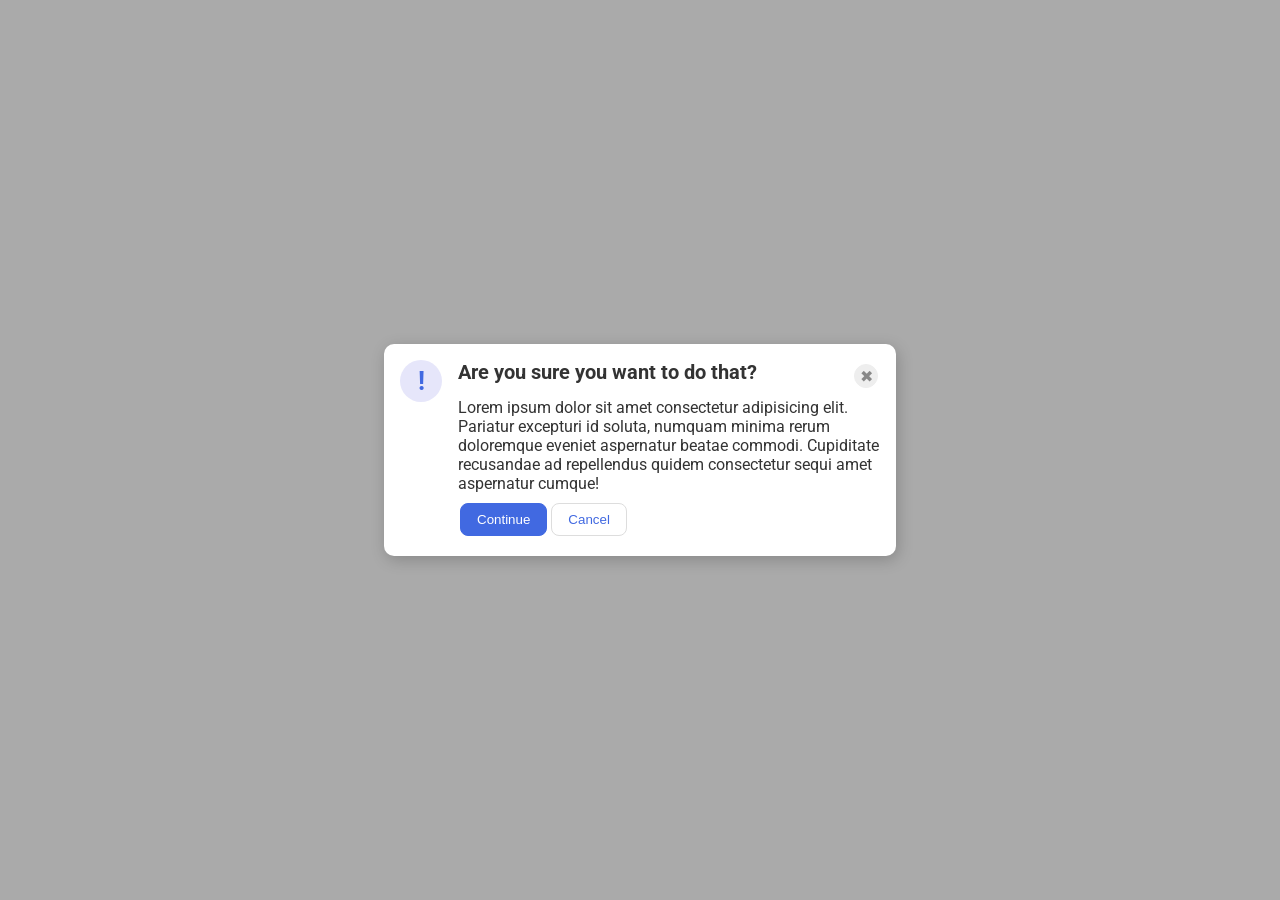
<file: foundations/flex/05-flex-modal/index.html>
<!DOCTYPE html>
<html lang="en">
  <head>
    <meta charset="UTF-8">
    <meta http-equiv="X-UA-Compatible" content="IE=edge">
    <meta name="viewport" content="width=device-width, initial-scale=1.0">
    <link rel="stylesheet" href="style.css">
    <title>Modal</title>
  </head>
  <body>
    <div class="modal">
      <div class="icon">!</div>
      <div class="container">
        <div class="header">Are you sure you want to do that?</div>
        <button class="close-button">✖</button>
        <div class="text">Lorem ipsum dolor sit amet consectetur adipisicing elit. Pariatur excepturi id soluta, numquam minima rerum doloremque eveniet aspernatur beatae commodi. Cupiditate recusandae ad repellendus quidem consectetur sequi amet aspernatur cumque!</div>
        <button class="continue">Continue</button>
        <button class="cancel">Cancel</button>
      </div>
    </div>
  </body>
</html>
</file>
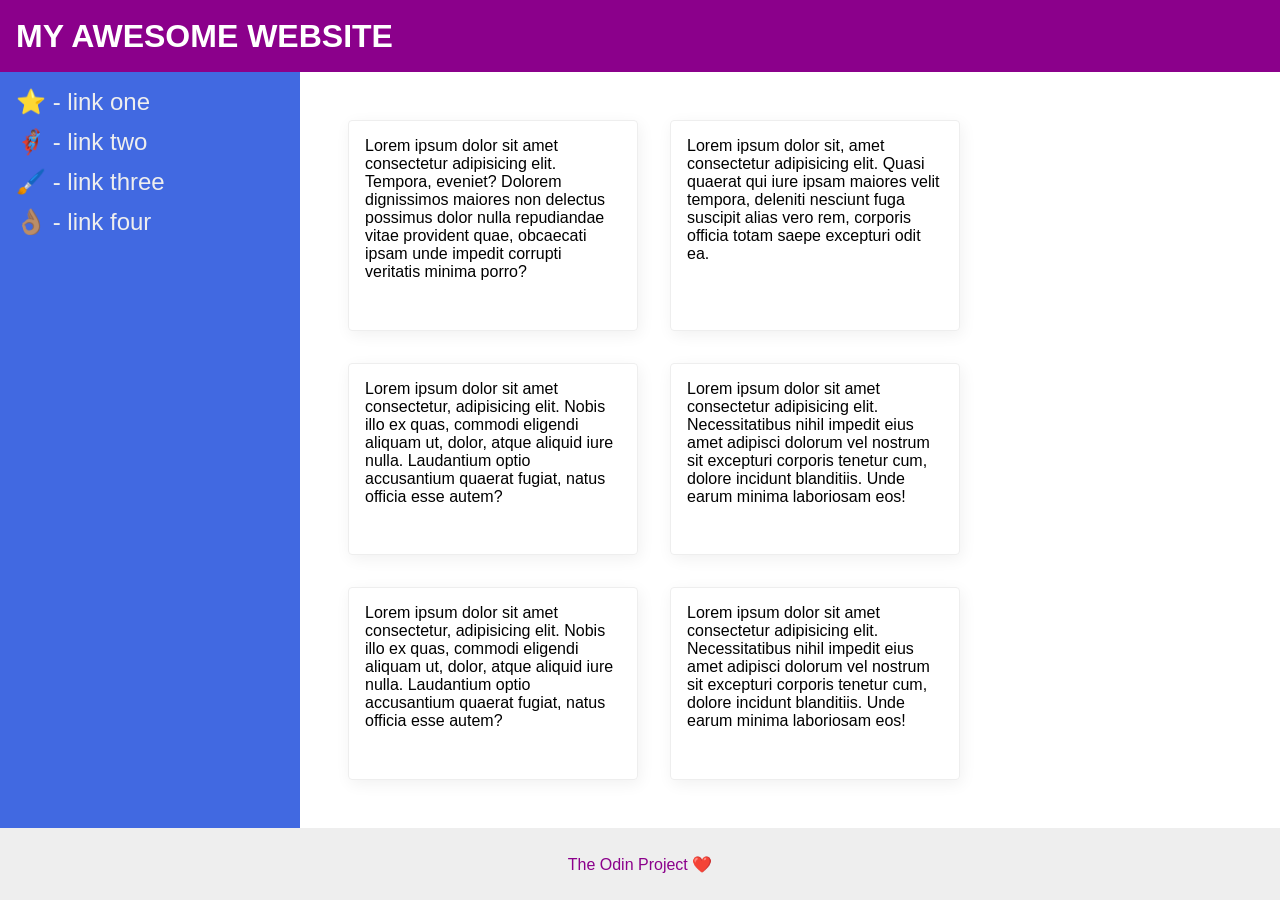
<file: foundations/flex/07-flex-layout-2/index.html>
<!DOCTYPE html>
<html lang="en">
  <head>
    <meta charset="UTF-8">
    <meta http-equiv="X-UA-Compatible" content="IE=edge">
    <meta name="viewport" content="width=device-width, initial-scale=1.0">
    <title>The Holy Grail</title>
    <link rel="stylesheet" href="style.css">
  </head>
  <body>
    <div class="header">
      MY AWESOME WEBSITE
    </div>
    
    <div class="content-box">
      <div class="sidebar">
        <ul>
          <li><a href="#">⭐ - link one</a></li>
          <li><a href="#">🦸🏽‍♂️ - link two</a></li>
          <li><a href="#">🖌️ - link three</a></li>
          <li><a href="#">👌🏽 - link four</a></li>
        </ul>
      </div>
      
      <div class="card-box">
        <div class="card">Lorem ipsum dolor sit amet consectetur adipisicing elit. Tempora, eveniet? Dolorem dignissimos maiores non delectus possimus dolor nulla repudiandae vitae provident quae, obcaecati ipsam unde impedit corrupti veritatis minima porro?</div>
        <div class="card">Lorem ipsum dolor sit, amet consectetur adipisicing elit. Quasi quaerat qui iure ipsam maiores velit tempora, deleniti nesciunt fuga suscipit alias vero rem, corporis officia totam saepe excepturi odit ea.</div>
        <div class="card">Lorem ipsum dolor sit amet consectetur, adipisicing elit. Nobis illo ex quas, commodi eligendi aliquam ut, dolor, atque aliquid iure nulla. Laudantium optio accusantium quaerat fugiat, natus officia esse autem?</div>
        <div class="card">Lorem ipsum dolor sit amet consectetur adipisicing elit. Necessitatibus nihil impedit eius amet adipisci dolorum vel nostrum sit excepturi corporis tenetur cum, dolore incidunt blanditiis. Unde earum minima laboriosam eos!</div>
        <div class="card">Lorem ipsum dolor sit amet consectetur, adipisicing elit. Nobis illo ex quas, commodi eligendi aliquam ut, dolor, atque aliquid iure nulla. Laudantium optio accusantium quaerat fugiat, natus officia esse autem?</div>
        <div class="card">Lorem ipsum dolor sit amet consectetur adipisicing elit. Necessitatibus nihil impedit eius amet adipisci dolorum vel nostrum sit excepturi corporis tenetur cum, dolore incidunt blanditiis. Unde earum minima laboriosam eos!</div>
      </div>
    </div>
    
    <div class="footer">
      The Odin Project ❤️
    </div>
  </body>
</html>
</file>
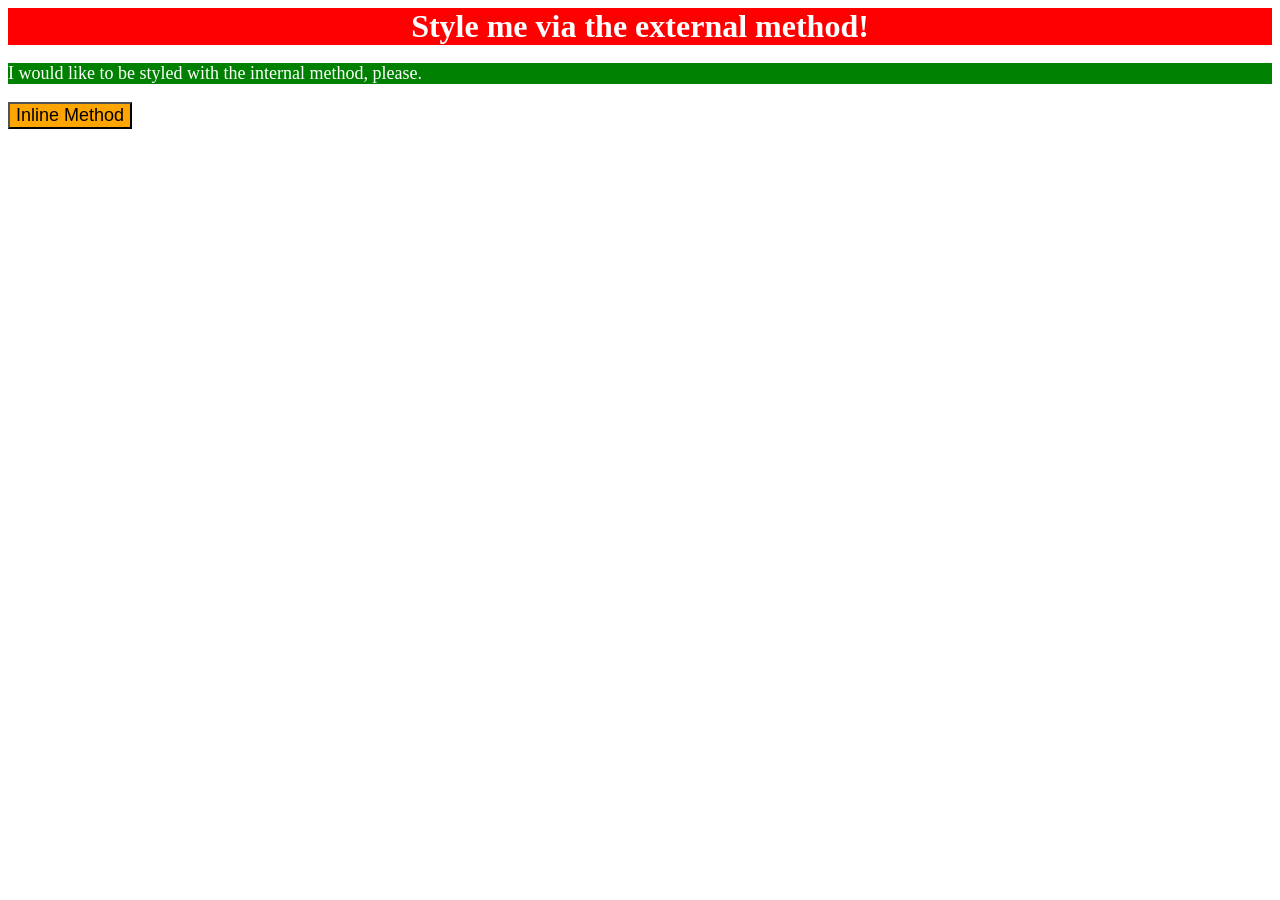
<file: foundations/intro-to-css/01-css-methods/index.html>
<!DOCTYPE html>
<html lang="en">

<head>
  <meta charset="UTF-8">
  <meta http-equiv="X-UA-Compatible" content="IE=edge">
  <meta name="viewport" content="width=device-width, initial-scale=1.0">
  <link rel="stylesheet" href="style.css">
  <style>
    p {
      color: white;
      background-color: green;
      font-size: 18px;
    }
  </style>
  <title>Methods for Adding CSS</title>
</head>

<body>
  <div>Style me via the external method!</div>
  <p>I would like to be styled with the internal method, please.</p>
  <button style="background-color: orange; font-size: 18px;">Inline Method</button>
</body>

</html>
</file>
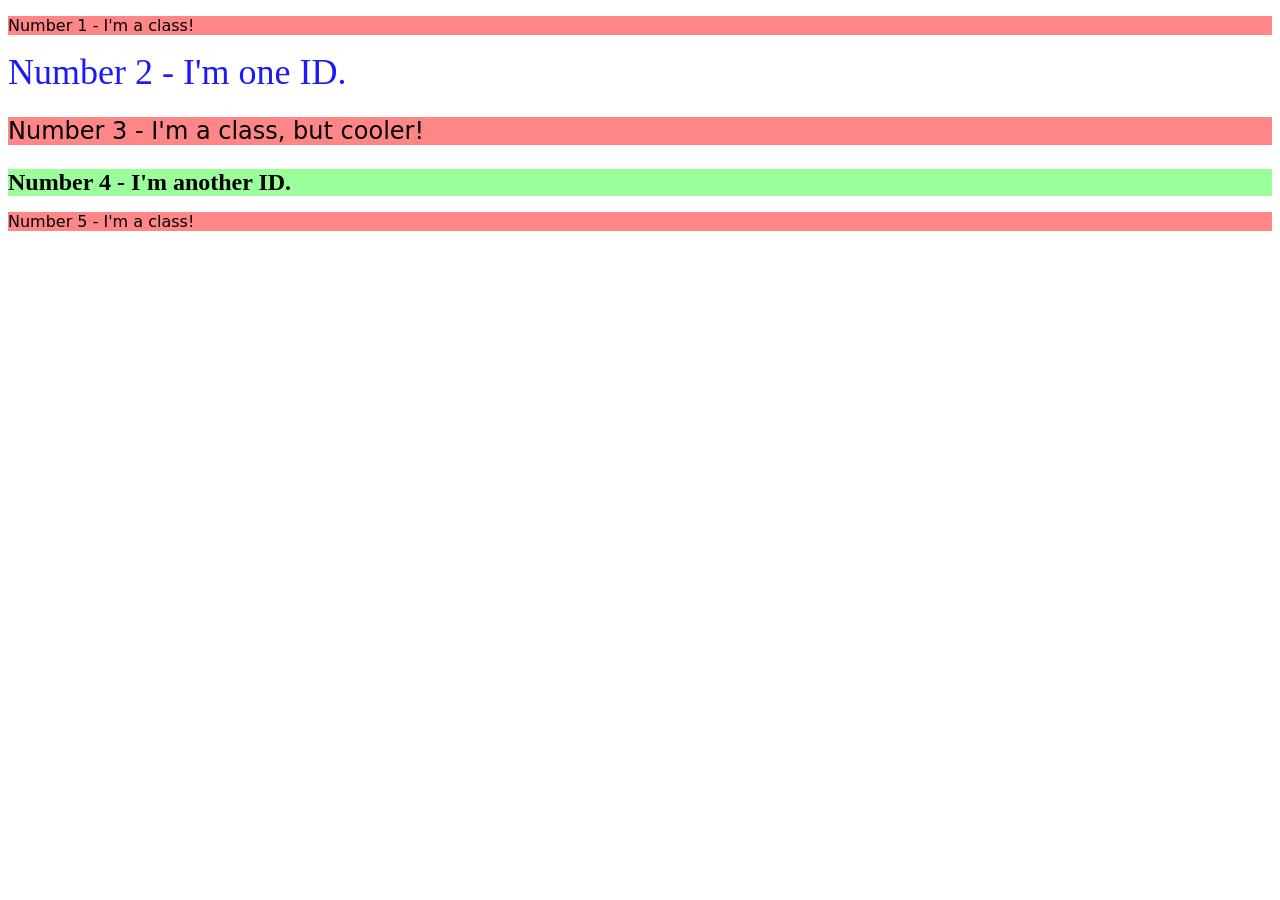
<file: foundations/intro-to-css/02-class-id-selectors/index.html>
<!DOCTYPE html>
<html lang="en">

<head>
  <meta charset="UTF-8">
  <meta http-equiv="X-UA-Compatible" content="IE=edge">
  <meta name="viewport" content="width=device-width, initial-scale=1.0">
  <title>Class and ID Selectors</title>
  <link rel="stylesheet" href="style.css">
</head>

<body>
  <p class="odd">Number 1 - I'm a class!</p>
  <div id="the2nd">Number 2 - I'm one ID.</div>
  <p class="odd cool">Number 3 - I'm a class, but cooler!</p>
  <div id="the4th">Number 4 - I'm another ID.</div>
  <p class="odd">Number 5 - I'm a class!</p>
</body>

</html>
</file>
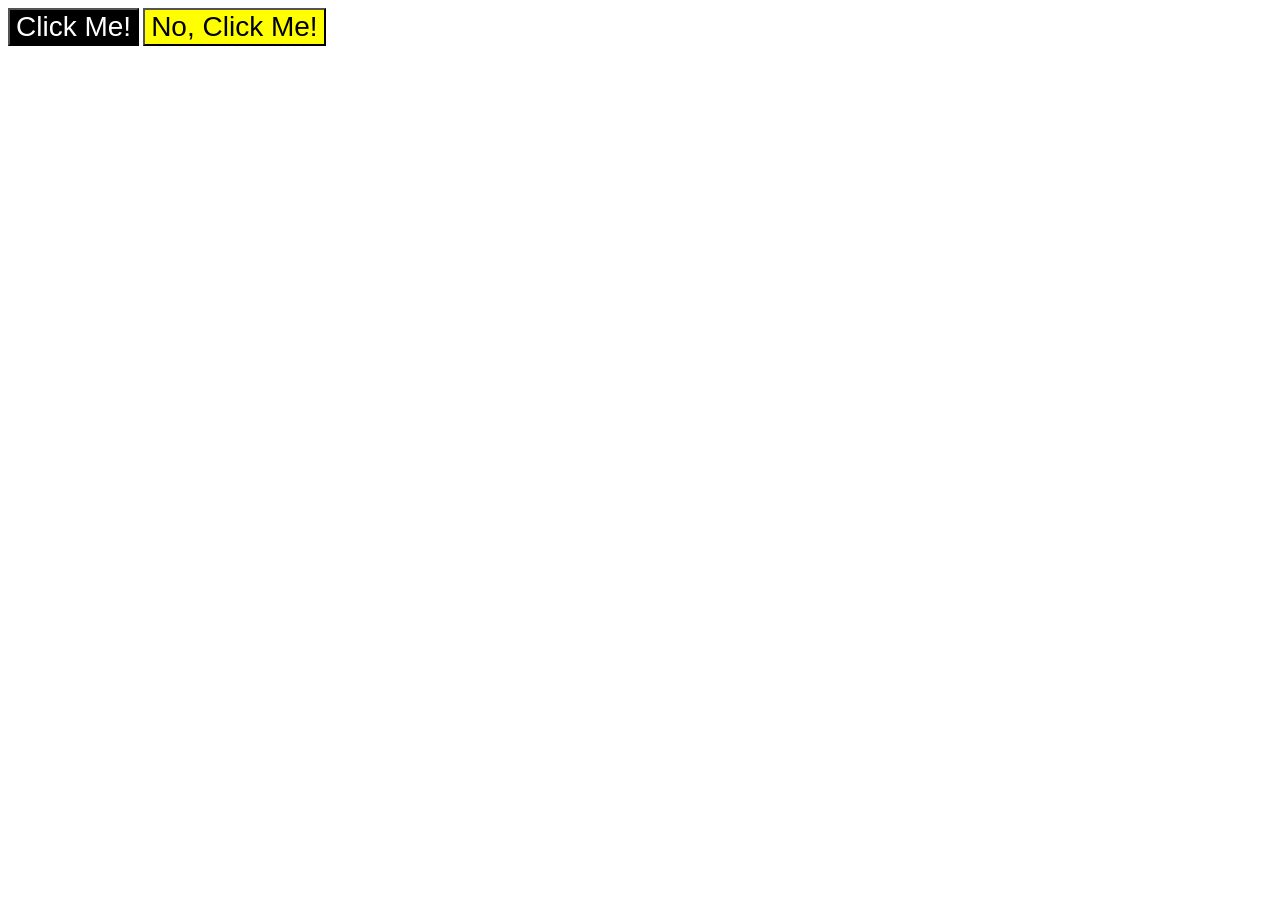
<file: foundations/intro-to-css/03-grouping-selectors/index.html>
<!DOCTYPE html>
<html lang="en">
  <head>
    <meta charset="UTF-8">
    <meta http-equiv="X-UA-Compatible" content="IE=edge">
    <meta name="viewport" content="width=device-width, initial-scale=1.0">
    <title>Grouping Selectors</title>
    <link rel="stylesheet" href="style.css">
  </head>
  <body>
    <button class="one">Click Me!</button>
    <button class="two">No, Click Me!</button>
  </body>
</html>
</file>
<file: foundations/flex/05-flex-modal/style.css>
@import url('https://fonts.googleapis.com/css2?family=Roboto:wght@400;700&display=swap');

html, body {
  height: 100%;
}

body {
  font-family: Roboto, sans-serif;
  margin: 0;
  background: #aaa;
  color: #333;
  /* I'll give you this one for free lol */
  display: flex;
  align-items: center;
  justify-content: center;
}

.modal {
  background: white;
  width: 480px;
  border-radius: 10px;
  box-shadow: 2px 4px 16px rgba(0,0,0,.2);
  padding: 16px;
  display: flex;
  gap: 16px;
}

.icon {
  color: royalblue;
  font-size: 26px;
  font-weight: 700;
  background: lavender;
  width: 42px;
  height: 42px;
  border-radius: 50%;
  display: flex;
  align-items: center;
  justify-content: center;
  flex-shrink: 0;
}

.close-button {
  background: #eee;
  border-radius: 50%;
  color: #888;
  font-weight: 400;
  font-size: 16px;
  height: 24px;
  width: 24px;
  display: flex;
  align-items: center;
  justify-content: center;
  border: 1px solid #eee;
  padding: 0;
}

button {
  cursor: pointer;
  padding: 8px 16px;
  border-radius: 8px;
  margin: 4px 2px;
}

button.continue {
  background: royalblue;
  border: 1px solid royalblue;
  color: white;
}

button.cancel {
  background: white;
  border: 1px solid #ddd;
  color: royalblue;
}

.text {
  margin: 6px 0px;
}

.header {
  font-size: 20px;
  font-weight: 700;
}

.container {
  display: flex;
  flex-wrap: wrap;
}

button.close-button {
  margin-left: auto;
}
</file>
<file: foundations/flex/07-flex-layout-2/style.css>
body {
  font-family: -apple-system, BlinkMacSystemFont, 'Segoe UI', Roboto, Oxygen, Ubuntu, Cantarell, 'Open Sans', 'Helvetica Neue', sans-serif;
  margin: 0;
  min-height: 100vh;
  display: flex;
  flex-direction: column;
  /* justify-content: space-between; */
}

.header {
  height: 72px;
  background: darkmagenta;
  color: white;
  font-size: 32px;
  font-weight: 900;
  padding: 0 16px;
  display: flex;
  align-items: center;
}

.footer {
  height: 72px;
  background: #eee;
  color: darkmagenta;
  display: flex;
  justify-content: center;
  align-items: center;
}

.sidebar {
  min-width: 300px;
  background: royalblue;
  box-sizing: border-box;
  padding: 16px;
  font-size: 24px;
}

.card {
  border: 1px solid #eee;
  box-shadow: 2px 4px 16px rgba(0,0,0,.06);
  border-radius: 4px;
  width: 256px;
  padding: 16px;
}

.content-box {
  flex-grow: 1;
  display: flex;
}

.card-box {
  display: flex;
  flex-flow:  wrap;
  gap: 32px;
  padding: 48px;
}

.sidebar ul {
  list-style-type: none;
  margin: 0;
  padding: 0;
}

.sidebar a {
  text-decoration: none;
  color: #eee;
}

.sidebar li {
  margin-bottom: 12px;
}
</file>
<file: foundations/intro-to-css/01-css-methods/style.css>
div {
    color: white;
    background-color: red;
    font-size: 32px;
    text-align: center;
    font-weight: bold;
}
</file>
<file: foundations/intro-to-css/02-class-id-selectors/style.css>
.odd {
    background-color: rgb(255, 134, 134);
    font-family: Verdana, "DejaVu Sans", sans-serif;
}

.cool {
    font-size: 24px;
}

#the2nd {
    font-size: 36px;
    color: hsl(240, 94%, 54%);
}

#the4th {
    background-color: #9aff9a;
    font-weight: bold;
    font-size: 24px;
}
</file>
<file: foundations/intro-to-css/03-grouping-selectors/style.css>
.one {
    background-color: black;
    color: white;
}

.two {
    background-color: yellow;
}

.one,
.two {
    font-size: 28px;
    font-family: Helvetica, "Times New Roman", sans-serif;
}
</file>
